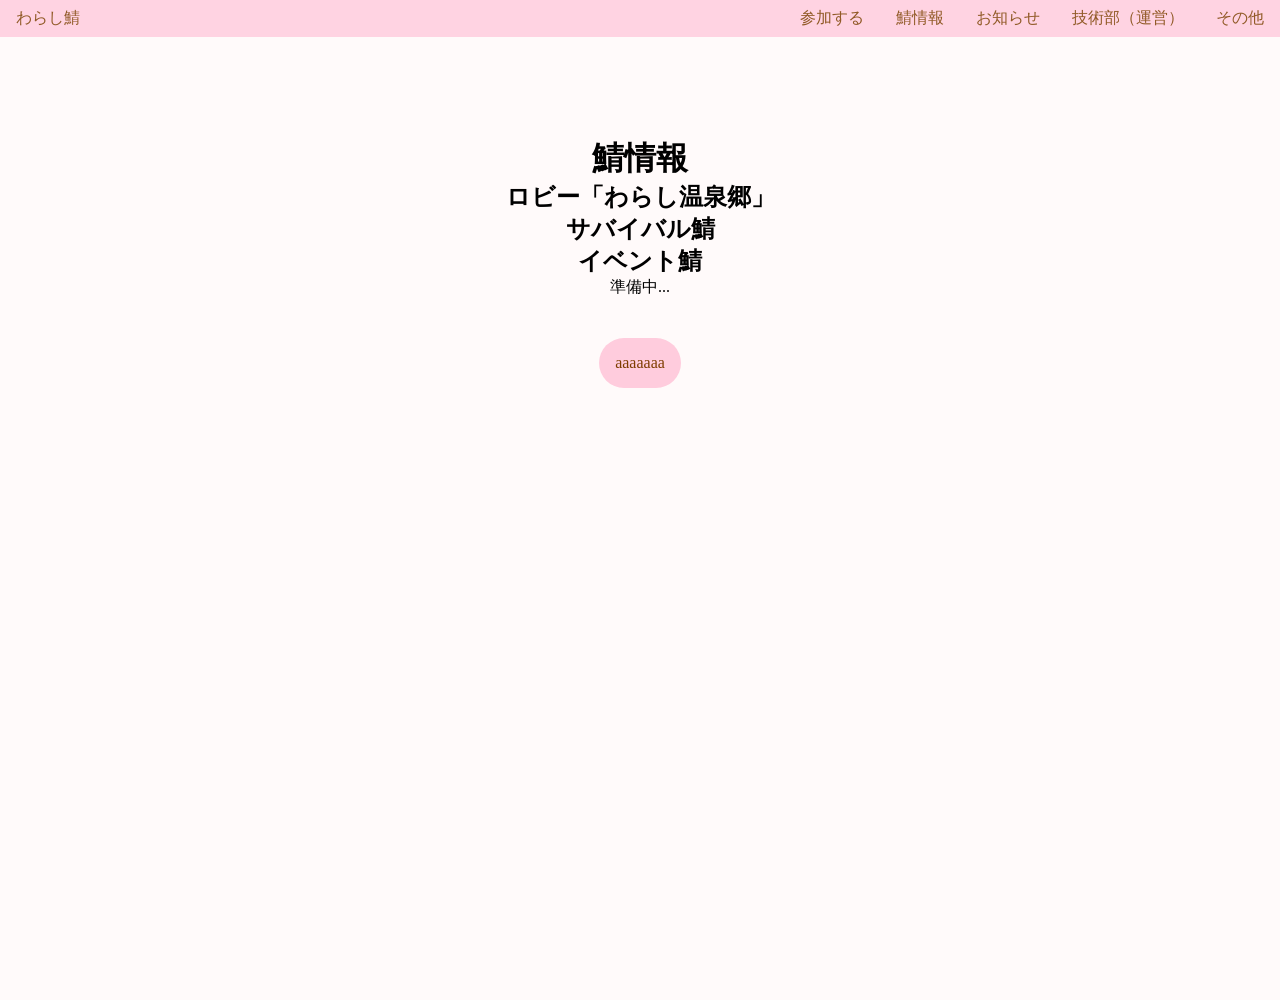
<file: information/index.html>
<!DOCTYPE html>
<html lang="en">
<head>
    <!--「/warashi-server-official-website/」を icon, stylesheet, fetchの前に記述すべし。-->
    <meta charset="UTF-8">
    <meta name="viewport" content="width=device-width, initial-scale=1.0">
    <title>わらし鯖</title>
    <link rel="icon" href="./icon.png">
    <link rel="stylesheet" href="../templates/menu.css">
    <style>
        body {
            /*画像が切れたら、新たな画像を追加するべし。*/
            background-color: rgb(255, 250, 250);
            background-image: url();
            background-size: cover;
            background-position: center;
            background-repeat: no-repeat;
            background-attachment: fixed;
            height: 1000px;
        }

        #menu {
            position: sticky;
            top: 0;
        }

        .main-content {
            margin-top: 100px; 
            text-align: center;           
        }

        /*使うときになったらコメントアウトを解除すべし。
        .main-content h1, h2, h3, h4 {
        
        }

        .main-content p {

        }
        */

        .main-content .important {
            color: red;
        }

                @keyframes fade-in {
            from {
                opacity: 0;
            }

            to {
                opacity: 1;
            }
        }

        @keyframes right-to-left {
            from {
                transform: translateX(1000px);
            }

            to {
                transform: translateX(0px);
            }
        }

        /*ボタン関連。*/
        .button {
            display: inline-block;
            background-color: #ffccdd;
            color: #7e3d00;
            margin-top: 40px;
            padding: 16px 16px;
            border-radius: 30px;
            text-decoration: none;
            transition: color 0.5s ease;
            animation: fade-in 3s;
            animation-fill-mode: forwards;
        }

        .button:hover {
            color: green;
        }
    </style>
</head>
<body>
    <div id="menu"></div>
    <div class="main-content">
        <h1>鯖情報</h1>
        <h2>ロビー「わらし温泉郷」</h2>
        <h2>サバイバル鯖</h2>
        <h2>イベント鯖</h2>
        <p>準備中...</p>
        <a class="button" href="">aaaaaaa</a>
    </div>
    <script>
        async function loadmanu() {
            try {
                const response = await fetch("../templates/menu.html");
                const data = await response.text();
                document.getElementById("menu").innerHTML = data;
            } catch(error) {
                console.error("エラー:", error);
            }
        }

        loadmanu()
    </script>
</body>
</html>
</file>
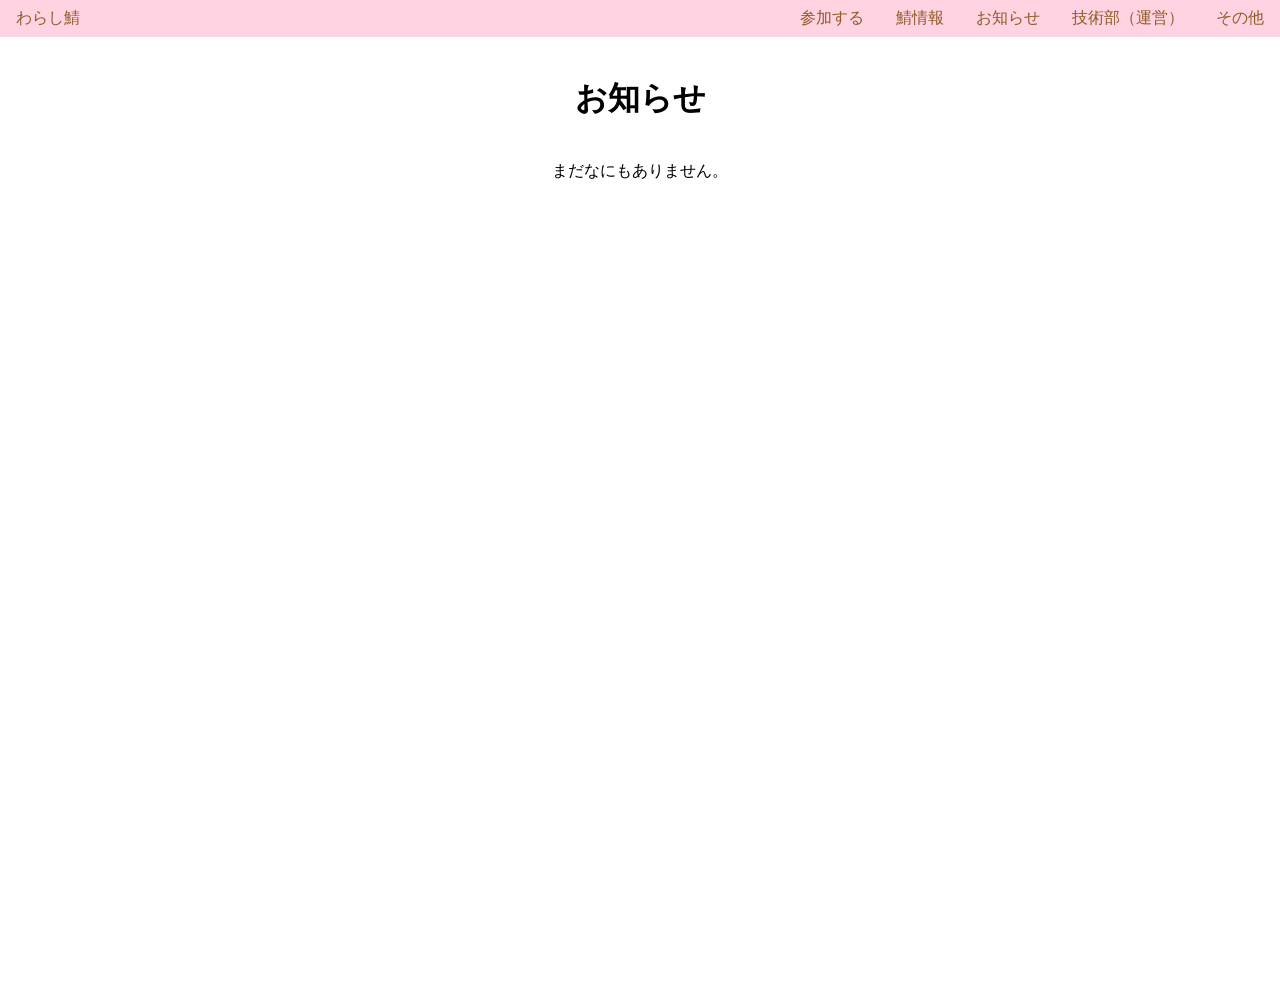
<file: announcement/announcement.html>
<!DOCTYPE html>
<html lang="en">
<head>
    <meta charset="UTF-8">
    <meta name="viewport" content="width=device-width, initial-scale=1.0">
    <title>わらし鯖</title>
    <link rel="icon" href="../templates/icon.png">
    <link rel="stylesheet" href="../templates/menu.css">
    <style>
        body {
            background-image: url();
            background-size: cover;
            background-position: center;
            background-repeat: no-repeat;
            height: 1000px;
        }

        #menu {
            position: sticky;
            top: 0;
        }

        .main-text h1, h2, h3, h4, p {
            text-align: center;
            padding-top: 40px;
        }

        .colored {
            color: #ffccdd;
        }

        .important {
            color: red;
        }
    </style>
</head>
<body>
    <div id="menu"></div>
    <div class="main-text">
        <h1>お知らせ</h1>
        <p>まだなにもありません。</p>
    </div>
    <script>
        async function loadmanu() {
            try {
                const response = await fetch("../templates/menu.html");
                const data = await response.text();
                document.getElementById("menu").innerHTML = data;
            } catch(error) {
                console.error("エラー:", error);
            }
        }

        loadmanu()
    </script>
</body>
</html>
</file>
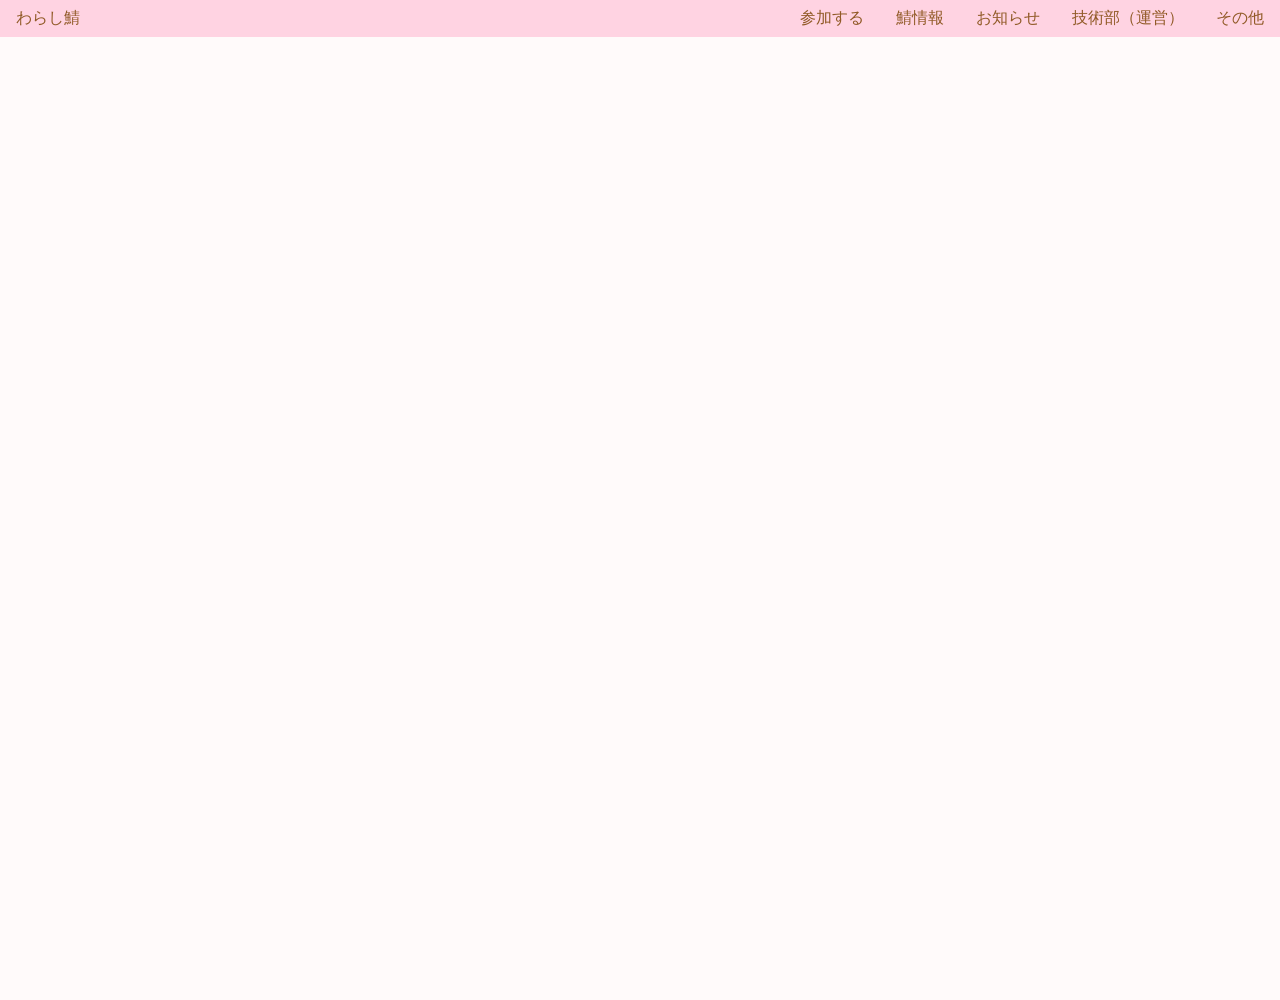
<file: templates/main-text_template.html>
<!DOCTYPE html>
<html lang="en">
<head>
    <!--「/warashi-server-official-website/」を icon, stylesheet, fetchの前に記述すべし。-->
    <meta charset="UTF-8">
    <meta name="viewport" content="width=device-width, initial-scale=1.0">
    <title>わらし鯖</title>
    <link rel="icon" href="./icon.png">
    <link rel="stylesheet" href="./menu.css">
    <style>
        body {
            /*画像が切れたら、新たな画像を追加するべし。*/
            background-color: rgb(255, 250, 250);
            background-image: url();
            background-size: cover;
            background-position: center;
            background-repeat: no-repeat;
            background-attachment: fixed;
            height: 1000px;
        }

        #menu {
            position: sticky;
            top: 0;
        }

        .main-content {
            margin-top: 100px;
            text-align: center;      
        }

        /*使うときになったらコメントアウトを解除すべし。
        .main-content h1, h2, h3, h4 {
        
        }

        .main-content p {

        }
        */

        .main-content .important {
            color: red;
        }

                @keyframes fade-in {
            from {
                opacity: 0;
            }

            to {
                opacity: 1;
            }
        }

        @keyframes right-to-left {
            from {
                transform: translateX(1000px);
            }

            to {
                transform: translateX(0px);
            }
        }

        /*ボタン関連。*/
        .button {
            display: inline-block;
            background-color: #ffccdd;
            color: #7e3d00;
            margin-top: 40px;
            padding: 16px 16px;
            border-radius: 30px;
            text-decoration: none;
            transition: color 0.5s ease;
            animation: fade-in 3s;
            animation-fill-mode: forwards;
        }

        .button:hover {
            color: green;
        }
    </style>
</head>
<body>
    <div id="menu"></div>
    <div class="main-content">
        
    </div>
    <script>
        async function loadmanu() {
            try {
                const response = await fetch("./menu.html");
                const data = await response.text();
                document.getElementById("menu").innerHTML = data;
            } catch(error) {
                console.error("エラー:", error);
            }
        }

        loadmanu()
    </script>
</body>
</html>
</file>
<file: templates/menu.css>
* {
    margin: 0;
    padding: 0;
    box-sizing: border-box;
}

nav {
    background-color: #ffccdd;
    max-width: 100%;
    opacity: 0.85;
}

ul {
    list-style: none;
    display: flex;
}

#menu a {
    text-decoration: none;
    color: #7e3d00;
    display: inline-block;
    padding: 8px 16px;
    width: 100%;
    text-align: center;
    transition: color 0.5s ease;
} 

#menu a:hover {
    color: green;
}

    .home {
        margin-right: auto;
}
</file>
